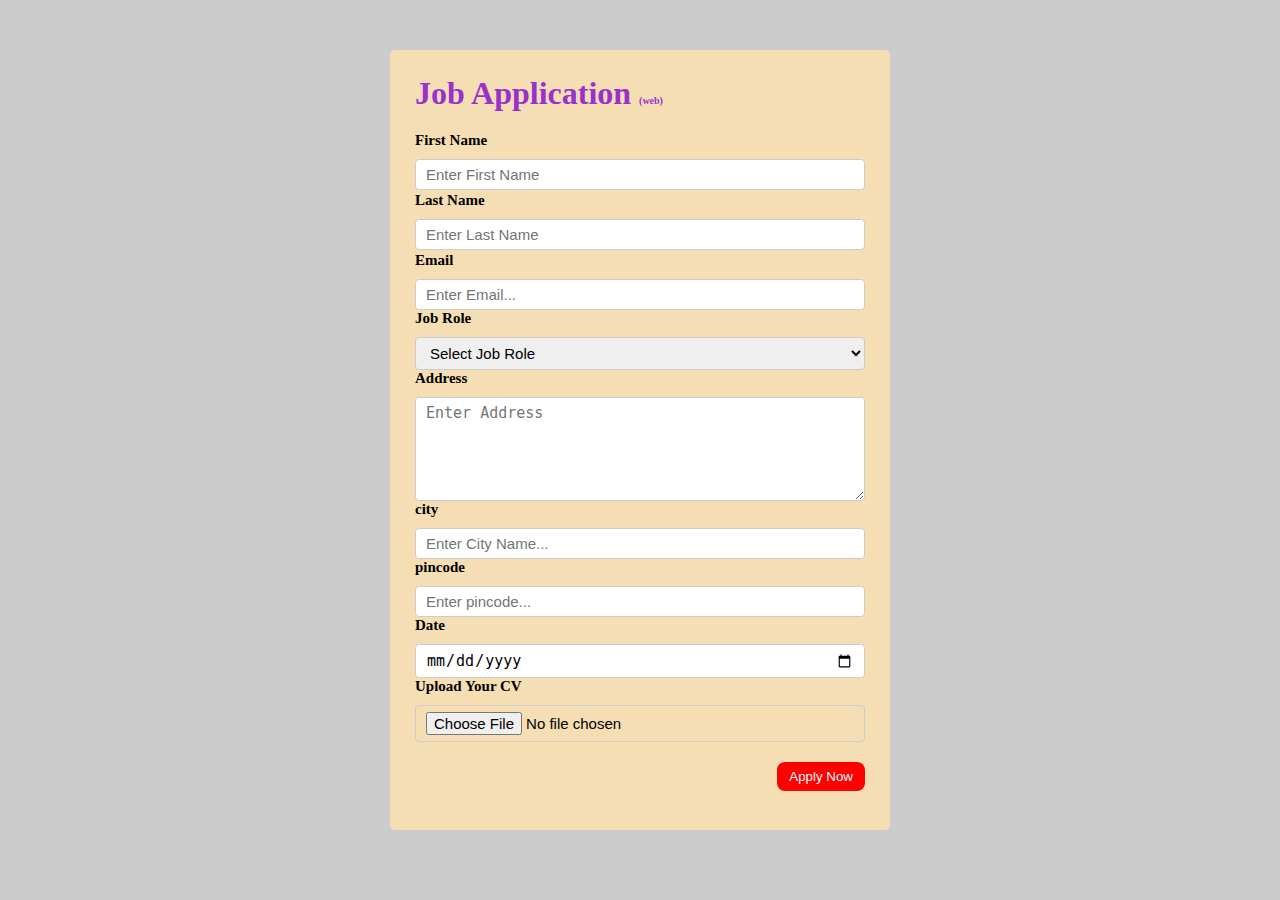
<file: Application form.html>
<!DOCTYPE html>
<html lang="en">
<head>
    <link rel="stylesheet" href="jobApplication.css">
    <title>Application Form</title>
</head>
<body>
    <div class="container">
        <div class="apply_box">
            <h1>
                Job Application
                <span class="title_small">(web)</span>
            </h1>
            <form action="">
                <div class="form_container">
                    <div class="form_control">
                        <label for="first name">First Name</label>
                        <input
                        id="First_name"
                        name="First_name"
                        placeholder="Enter First Name"
                        />
        </div>
        <div class="form_control">
            <label for="Last name">Last Name</label>
            <input 
            id="Last_Name"
            name="Last_Name"
            placeholder="Enter Last Name"
            />
    </div>
    <div class="form_control">
        <label for="Email">Email</label>
        <input type="email"
               id="Email"
               name="Email"
               placeholder="Enter Email..."
               />
               <div class="form_control">
                <label for="job_Role">Job Role</label>
                <select id="job_Role" name="job_Role">
                    <option value="">Select Job Role</option>
                    <option value="fronted">Fronted Developer</option>
                    <option value="Backend">Backend Developer</option>
                    <option value="full_stack">Full Stack Developer</option>
                    <option value="ui_ux">UI UX Designer</option>
                </select>
                <div class="form_control">
                    <label for="Address">Address</label>
                    <textarea name="Address" id="Address" cols="30" rows="5" placeholder="Enter Address"></textarea>
                    <div class="form_control">
                        <label for="city">city</label>
                        <input id="city" name="city" placeholder="Enter City Name..."
                        />
                        <div class="form_control">
                            <label for="pincode">pincode</label>
                            <input type="number"
                            id="pincode"
                            name="pincode"
                            placeholder="Enter pincode..."
                            />
                            <div class="form_control">
                                <label for="date">Date</label>
                                <input value="01-01-2024" type="date" id="Date" name="Date"/>
                                <div class="form_control">
                                <label for="upload">Upload Your CV</label>
                                <input type="file" id="upload" name="upload"/>
                            <div class="button_container">
                                <button type="submit">Apply Now</button>
                            </div>

                        </div>
                    </div>
                
                </div>
    </div>
</body>
</html
</file>
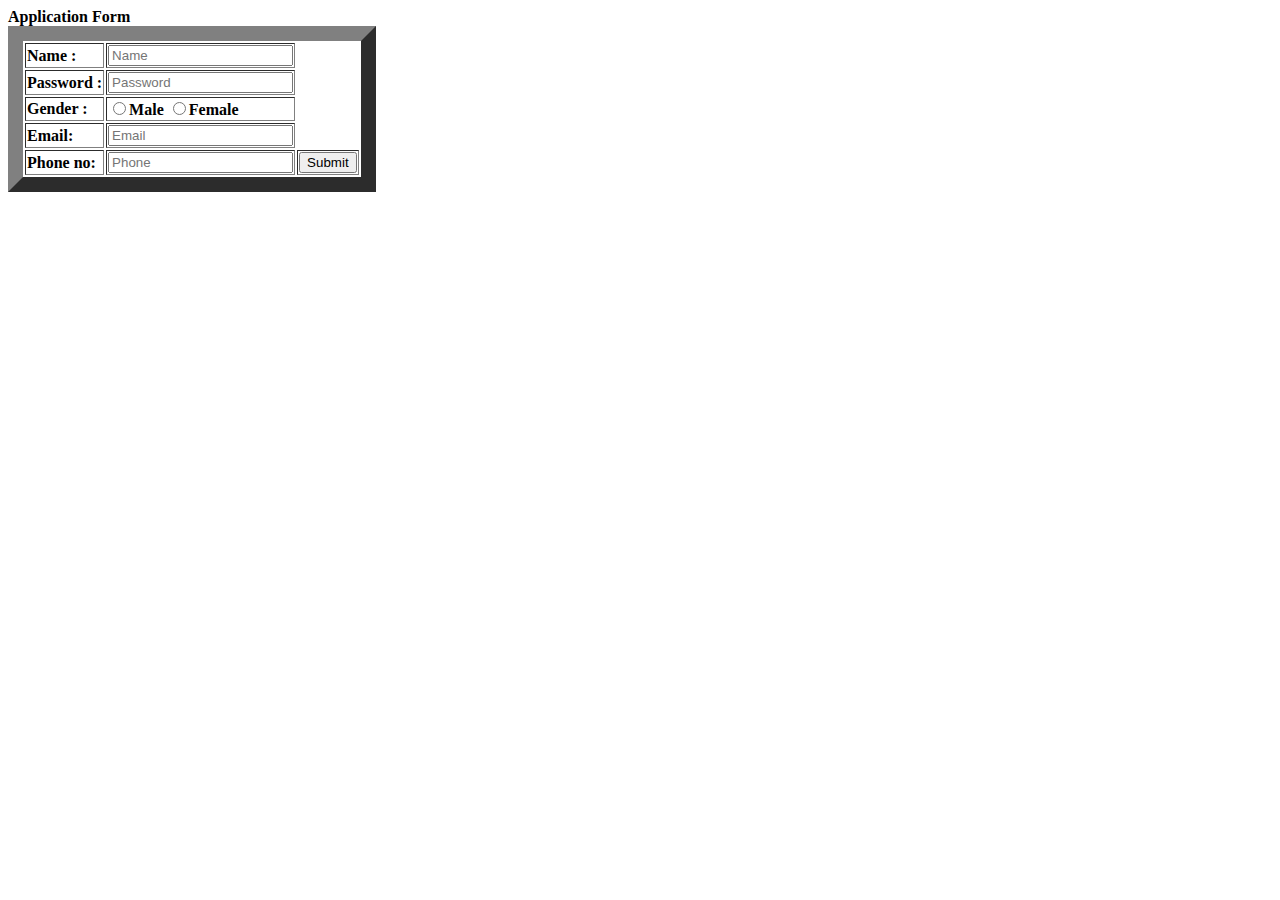
<file: form.html>
<!DOCTYPE html>
<html lang="en">
  <head>
    <meta charset="UTF-8" />
    <meta name="viewport" content="width=device-width, initial-scale=1.0" />
    <title>Register Form</title>
  </head>
  <body>
    <caption><strong>Application Form</caption>
    <form>
      <table border="15">
        <tr>
          <td><strong>Name :</td>
          <td>
            <input type="text" placeholder="Name" name="" />
          </td>
        </tr>
        <td>Password :</td>
        <td>
          <input type="password" placeholder="Password" name="" />
        </td>
        <tr>
          <td>Gender :</td>
          <td>
            <input type="radio" name="Gender" />Male
            <input type="radio" name="Gender" />Female
          </td>
        </tr>
        <tr>
          <td>Email:</td>
          <td>
            <input type="email" placeholder="Email" name="" />
          </td>
        </tr>
        <tr>
            <td>Phone no:</td>
            <td>
                <input placeholder="Phone"></td>
                <td><input type="submit"</td>
        </tr>
      </table>
    </form>
  </body>
</html>
</file>
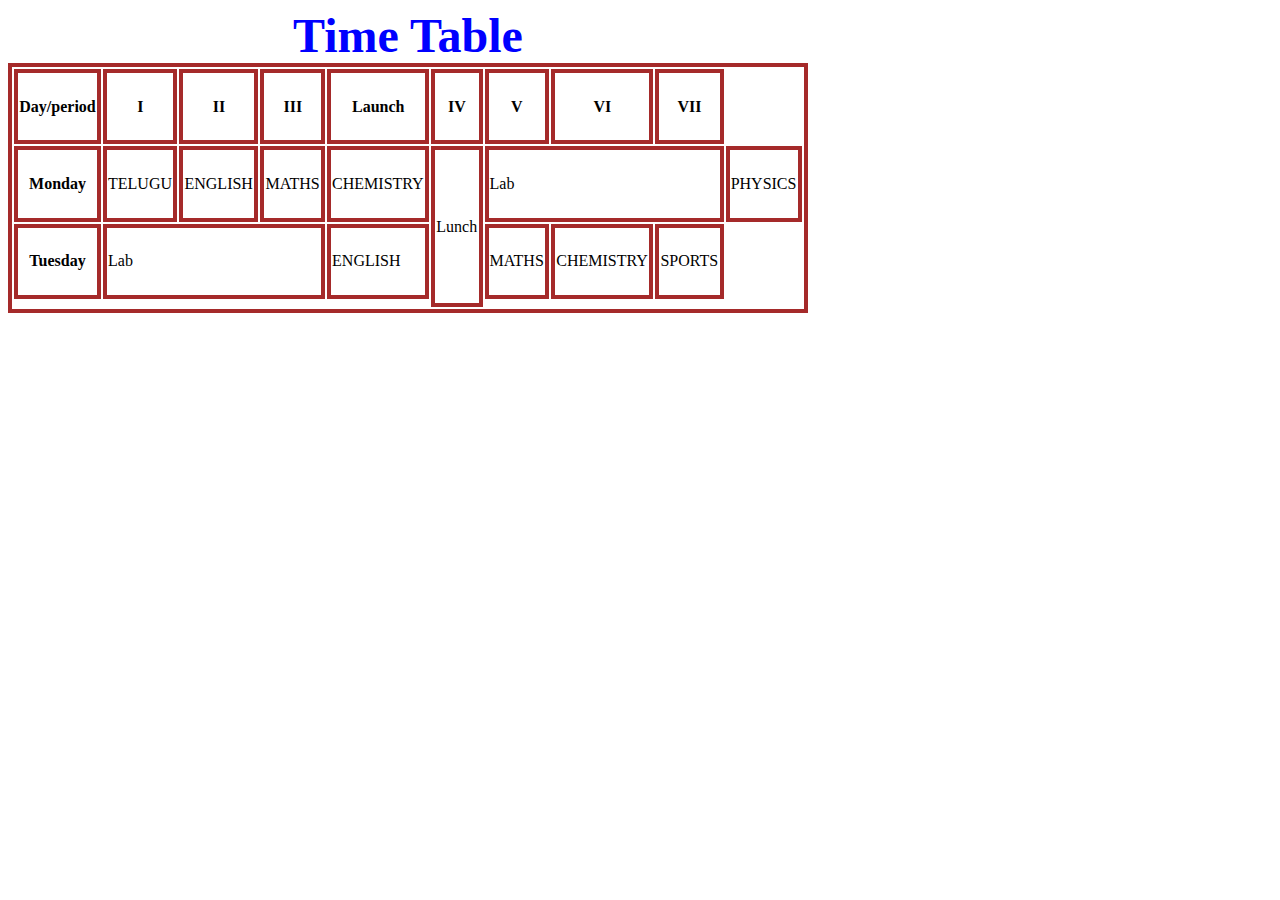
<file: tables.html>
<!DOCTYPE html>
<html lang="en">
<head>
    <title>Tables</title>
    <style>
        table,th,td
        {
            border: 4px solid brown;
        }
    </style>
<table width="800" height="250">
    <caption><strong><font size="28"><font color="blue">Time Table</caption>
    <tr>
        <th>Day/period</th>
        <th>I</th>
        <th>II</th>
        <th>III</th>
        <th>Launch</th>
        <th>IV</th>
        <th>V</th>
        <th>VI</th>
        <th>VII</th>
    </tr>
    <tr>
        <th>Monday</th>
        <td>TELUGU</td>
        <td>ENGLISH</td>
        <td>MATHS</td>
        <td>CHEMISTRY</td>
        <td rowspan="6">Lunch</td>
        <td colspan="3">Lab</td>
        <td>PHYSICS</td>
    </tr>
    <tr>
    <th>Tuesday</th>
    <td colspan="3">Lab</td>
    <td>ENGLISH</td>
    <td>MATHS</td>
    <td>CHEMISTRY</td>
    <td>SPORTS</td>
    </tr>
    <tr></tr>
    <tr></tr>
    <tr></tr>
    <tr></tr>
</table>
</body>
</html>
</file>
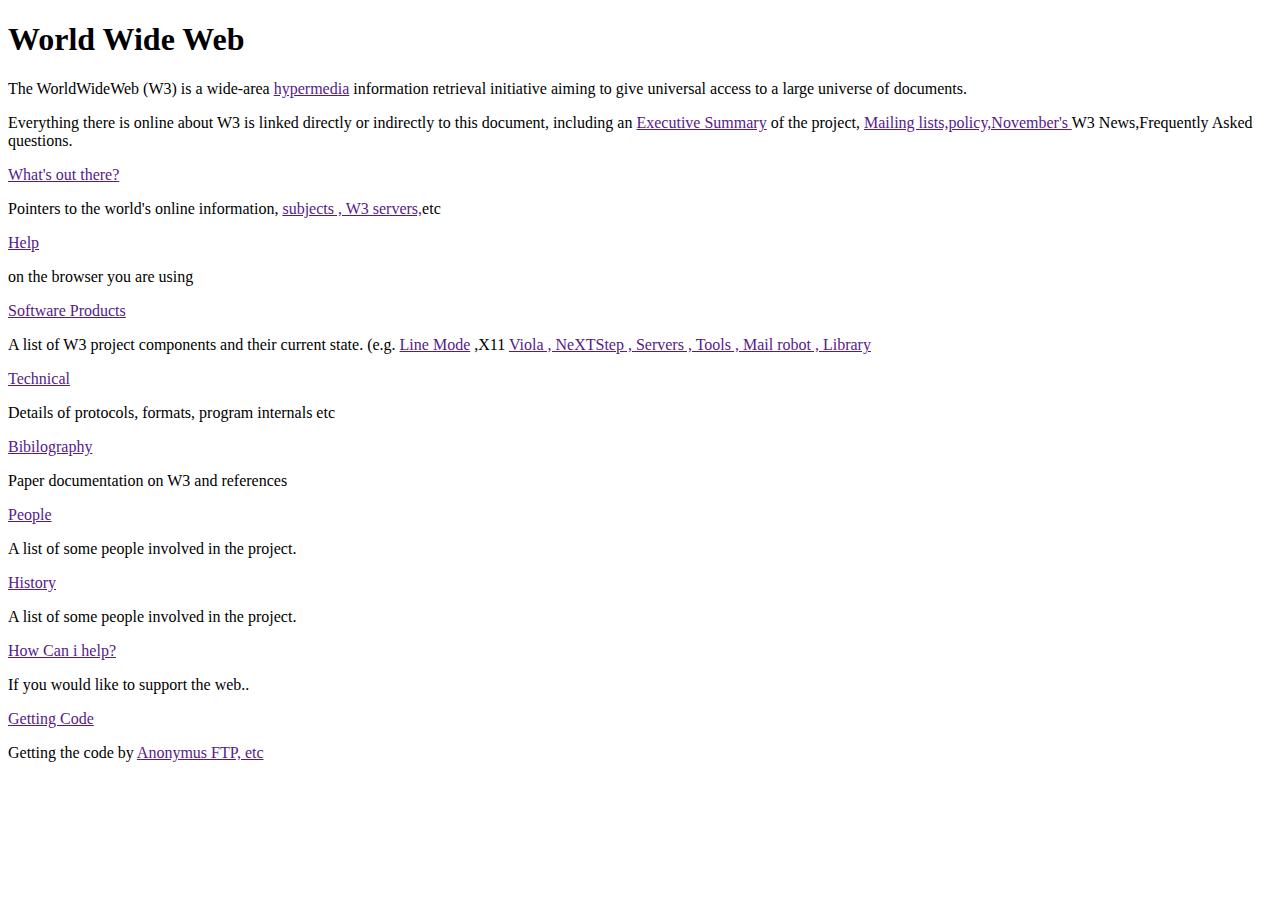
<file: world wide project.html>
<!DOCTYPE html>
<html lang="en">
<head>
    <meta charset="UTF-8">
    <meta name="viewport" content="width=device-width, initial-scale=1.0">
    <title>www project</title>
</head>
<body>
 <h1>World Wide Web</h1> <p>The WorldWideWeb (W3) is a wide-area <a href="">hypermedia</a> information retrieval initiative aiming to give universal access to a large universe of documents.</p>
 <p>Everything there is online about W3 is linked directly or indirectly to this document, including an <a href="">Executive Summary</a> of the project, <a href="">Mailing lists,policy,November's <a href=""></a>W3 News,Frequently Asked questions.</a></p>
 <a href="">What's out there?</a>
 <p>Pointers to the world's online information, <a href="">subjects , W3 servers,</a>etc</p>
 <a href="">Help</a>
     <p>   on the browser you are using</p> 
     <a href="">Software Products</a>
     <p>   A list of W3 project components and their current state. (e.g. <a href="">Line Mode</a> ,X11 <a href="">Viola , NeXTStep , Servers , Tools , Mail robot , Library</a></p>
     <a href="">Technical</a>
       <p>   Details of protocols, formats, program internals etc</p>
       <a href="">Bibilography</a>
       <p>Paper documentation on W3 and references</p>
         <a href="">People</a>
         <p>A list of some people involved in the project.</p>
         <a href="">History</a>
         <p>A list of some people involved in the project.</p>
         <a href="">How Can i help?</a>
         <p>If you would like to support the web..</p>
         <a href="">Getting Code</a>
         <p>Getting the code by <a href="">Anonymus FTP, etc</a></p>
</body>
</html>
</file>
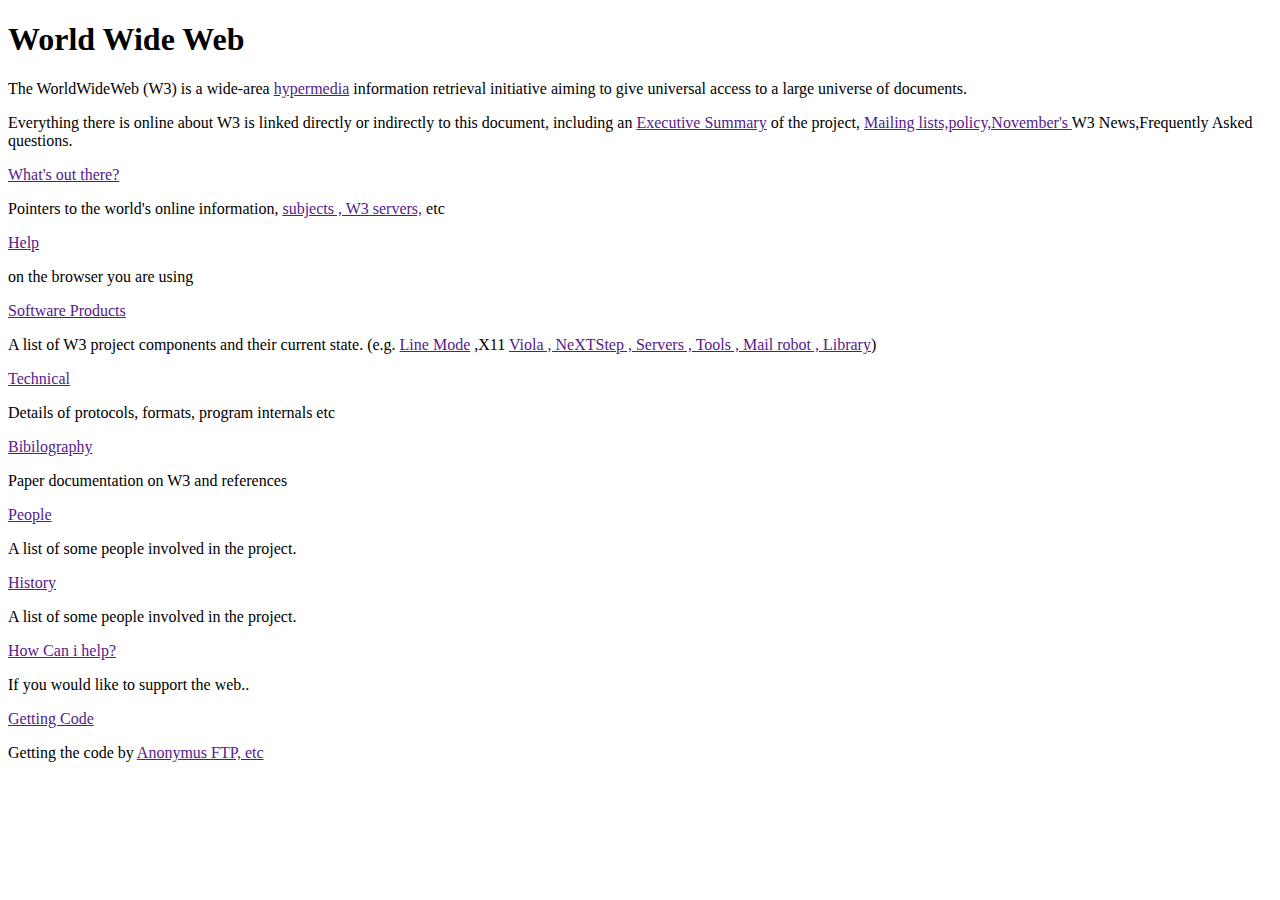
<file: .vscode/world wide project.html>
<!DOCTYPE html>
<html lang="en">
<head>
    <meta charset="UTF-8">
    <meta name="viewport" content="width=device-width, initial-scale=1.0">
    <title>www project</title>
</head>
<body>
 <h1>World Wide Web</h1> <p>The WorldWideWeb (W3) is a wide-area <a href="">hypermedia</a> information retrieval initiative aiming to give universal access to a large universe of documents.</p>
 <p>Everything there is online about W3 is linked directly or indirectly to this document, including an <a href="">Executive Summary</a> of the project, <a href="">Mailing lists,policy,November's <a href=""></a>W3 News,Frequently Asked questions.</a></p>
 <a href="">What's out there?</a>
 <p>Pointers to the world's online information, <a href="">subjects , W3 servers,<a/> etc</p>
 <a href="">Help</a>
     <p>   on the browser you are using</p> 
     <a href="">Software Products</a>
     <p>   A list of W3 project components and their current state. (e.g. <a href="">Line Mode</a> ,X11 <a href="">Viola , NeXTStep , Servers , Tools , Mail robot , Library</a>)</p>
     <a href="">Technical</a>
       <p>   Details of protocols, formats, program internals etc</p>
       <a href="">Bibilography</a>
       <p>Paper documentation on W3 and references</p>
         <a href="">People</a>
         <p>A list of some people involved in the project.</p>
         <a href="">History</a>
         <p>A list of some people involved in the project.</p>
         <a href="">How Can i help?</a>
         <p>If you would like to support the web..</p>
         <a href="">Getting Code</a>
         <p>Getting the code by <a href="">Anonymus FTP, etc</a></p>
</body>
</html>
</file>
<file: jobApplication.css>
*{
    margin: 0;
    padding: 0;
    box-sizing: border-box;
}
body{
    font-weight: bold;
    background-image: url(http://www.pixelstalk.net/wp-content/uploads/2016/05/Sky-Desktop-Backgrounds-Hd-Images.jpg);
    image-orientation: flip;
    background-color: #ccc;
}
h1{
    color: darkorchid;
    font-weight: bolder;
}
.container{
    max-width: 800px;
    margin: auto;
}
.apply_box{
    max-width: 500px;
    padding: 25px;
    background-color:wheat;
    margin: 0 auto;
    margin-top: 50px;
    border-radius: 5px;
}
.title_small
{
    font-size: 10px;
}
.form_container
{
    margin-top: 20px;
    align-content:stretch;
    display:-moz-grid-line;
    grid-template-columns:max-content;
    gap: 20px;
}
.form_control
{
    margin-bottom: 2px;
    display: flex;
    flex-direction: column;
}
label
{
    font-size: 15px;
    margin-bottom: 10px;
}
input,
select,
textarea
{
    padding: 6px 10px;
    border: 1px solid #ccc;
    border-radius: 4px;
    font-size:15px ;
}
input:focus
{
    outline-color: solid black;
}
.button_container
{
    display: flex;
    justify-content: flex-end;
    margin-top: 20px;
}
button
{
    background-color: red;
    border: transparent solid 2px;
    padding: 5px 10px;
    color: aliceblue;
    border-radius: 8px;
    transition: 0.3 ease-in;
}
button:hover
{
    background-color: #ccc;
    border: 2px solid red ;
    color: black;
    transition: 0.3 ease-in;
    cursor: pointer;
}
.textarea_control
{
    grid-column: 1/span 2;
}
.textarea_control textarea
{
    width: 100%;
}
@media (max-width: 460px) {
    .textarea_control{
        grid-column: 1/span 1;
    }  
}
</file>
